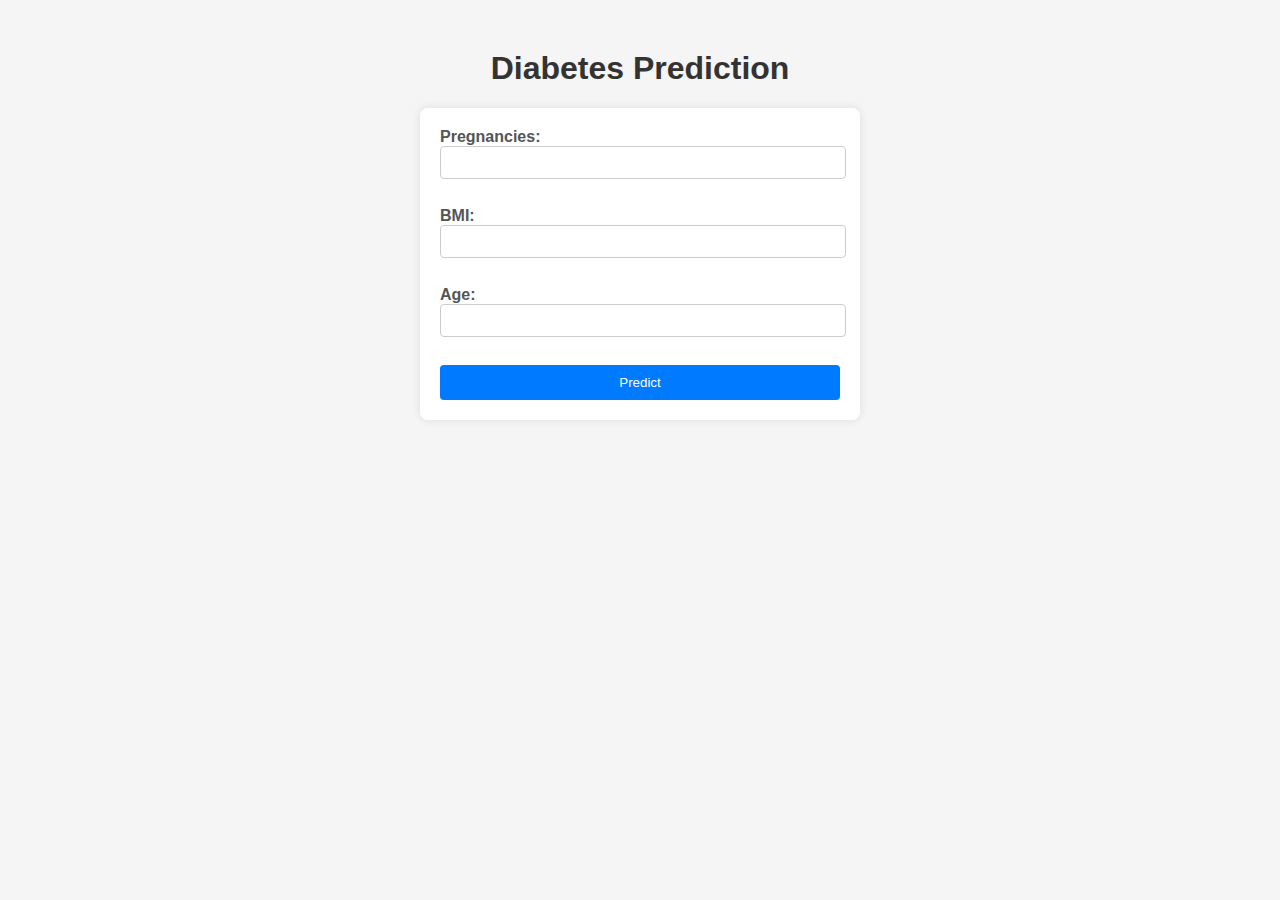
<file: templates/form.html>
<!DOCTYPE html>
<html lang="en">
<head>
    <meta charset="UTF-8">
    <meta name="viewport" content="width=device-width, initial-scale=1.0">
    <title>Diabetes Prediction</title>
    <style>
        body {
            font-family: Arial, sans-serif;
            margin: 0;
            padding: 0;
            background-color: #f5f5f5;
        }
        h1 {
            text-align: center;
            color: #333;
            margin-top: 50px;
        }
        form {
            max-width: 400px;
            margin: 20px auto;
            background-color: #fff;
            padding: 20px;
            border-radius: 8px;
            box-shadow: 0 0 10px rgba(0, 0, 0, 0.1);
        }
        label {
            font-weight: bold;
            color: #555;
        }
        input[type="number"] {
            width: calc(100% - 12px);
            padding: 8px;
            margin-bottom: 10px;
            border: 1px solid #ccc;
            border-radius: 4px;
        }
        input[type="submit"] {
            width: 100%;
            padding: 10px;
            background-color: #007bff;
            color: #fff;
            border: none;
            border-radius: 4px;
            cursor: pointer;
            transition: background-color 0.3s ease;
        }
        input[type="submit"]:hover {
            background-color: #0056b3;
        }
    </style>
</head>
<body>
    <h1>Diabetes Prediction</h1>
    <form action="/predict" method="post">
        <label for="pregnancies">Pregnancies:</label>
        <input type="number" name="Pregnancies" id="pregnancies" required><br><br>

        <label for="bmi">BMI:</label>
        <input type="number" name="BMI" id="bmi" step="any" required><br><br>

        <label for="age">Age:</label>
        <input type="number" name="Age" id="age" required><br><br>

        <input type="submit" value="Predict">
    </form>
</body>
</html>
</file>
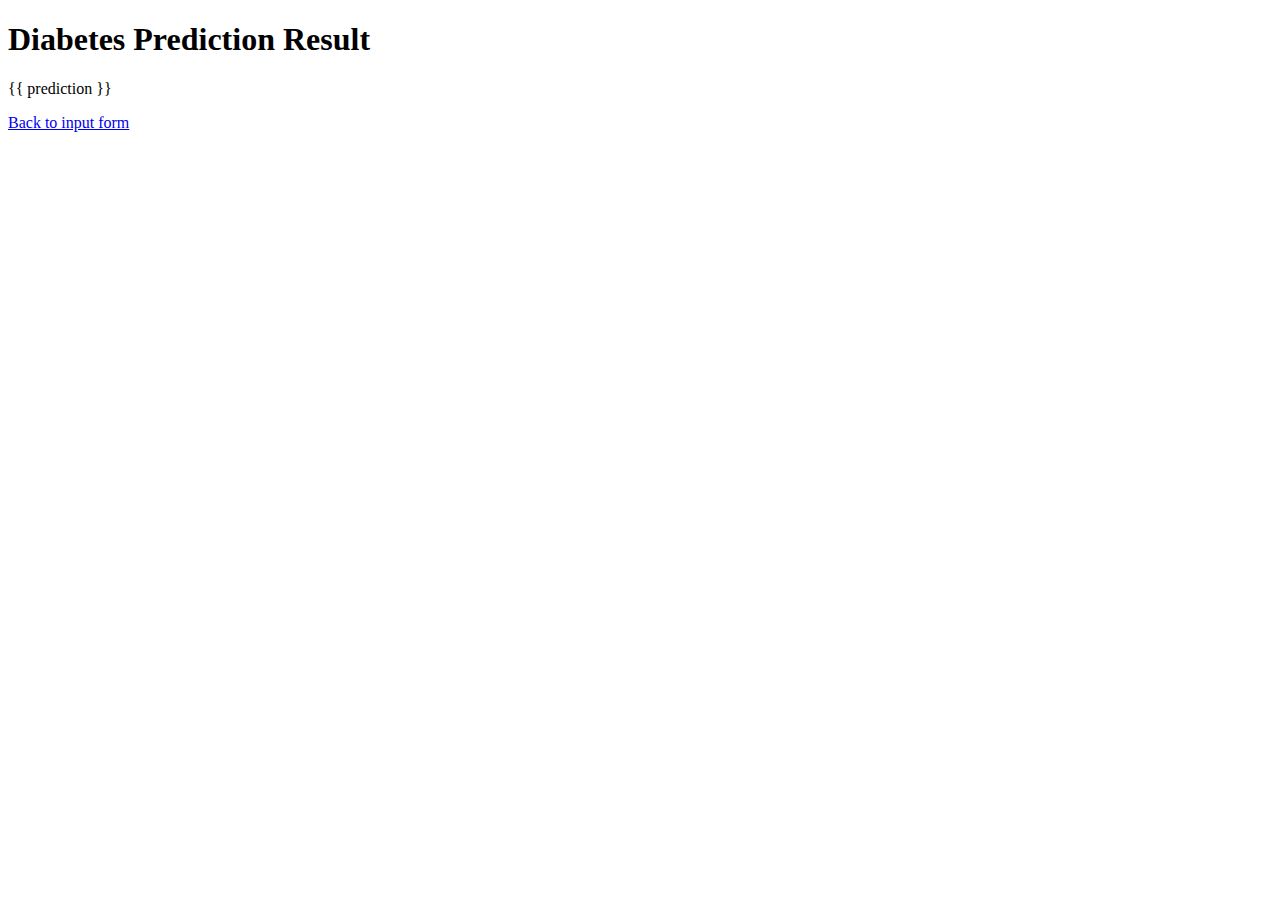
<file: templates/result.html>
<!DOCTYPE html>
<html lang="en">
<head>
    <meta charset="UTF-8">
    <meta name="viewport" content="width=device-width, initial-scale=1.0">
    <title>Diabetes Prediction Result</title>
</head>
<body>
    <h1>Diabetes Prediction Result</h1>
    <p>{{ prediction }}</p>
    <a href="/">Back to input form</a>
</body>
</html>
</file>
